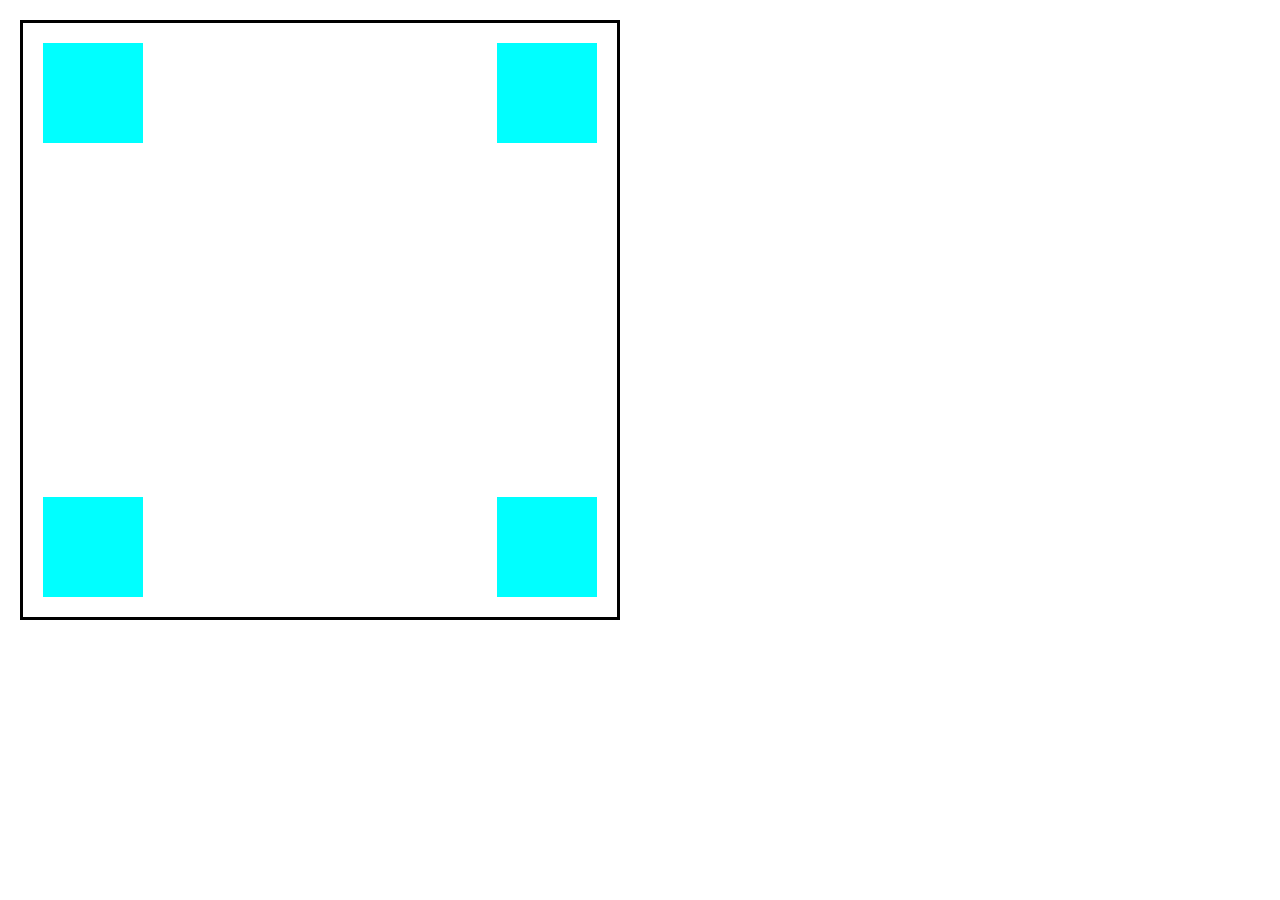
<file: 1st/index.html>
<!DOCTYPE html>
<html lang="en">
<head>
    <meta charset="UTF-8">
    <meta name="viewport" content="width=device-width, initial-scale=1.0">
    <title>Document</title>
    <link rel="stylesheet" href="./style.css">
</head>
<body>
    <section class="big-square">
        <div class="little-square-1"></div>
        <div class="little-box-2"></div>
        <div class="little-box-3"></div>
        <div class="little-box-4"></div>

    </section>
</body>
</html>
</file>
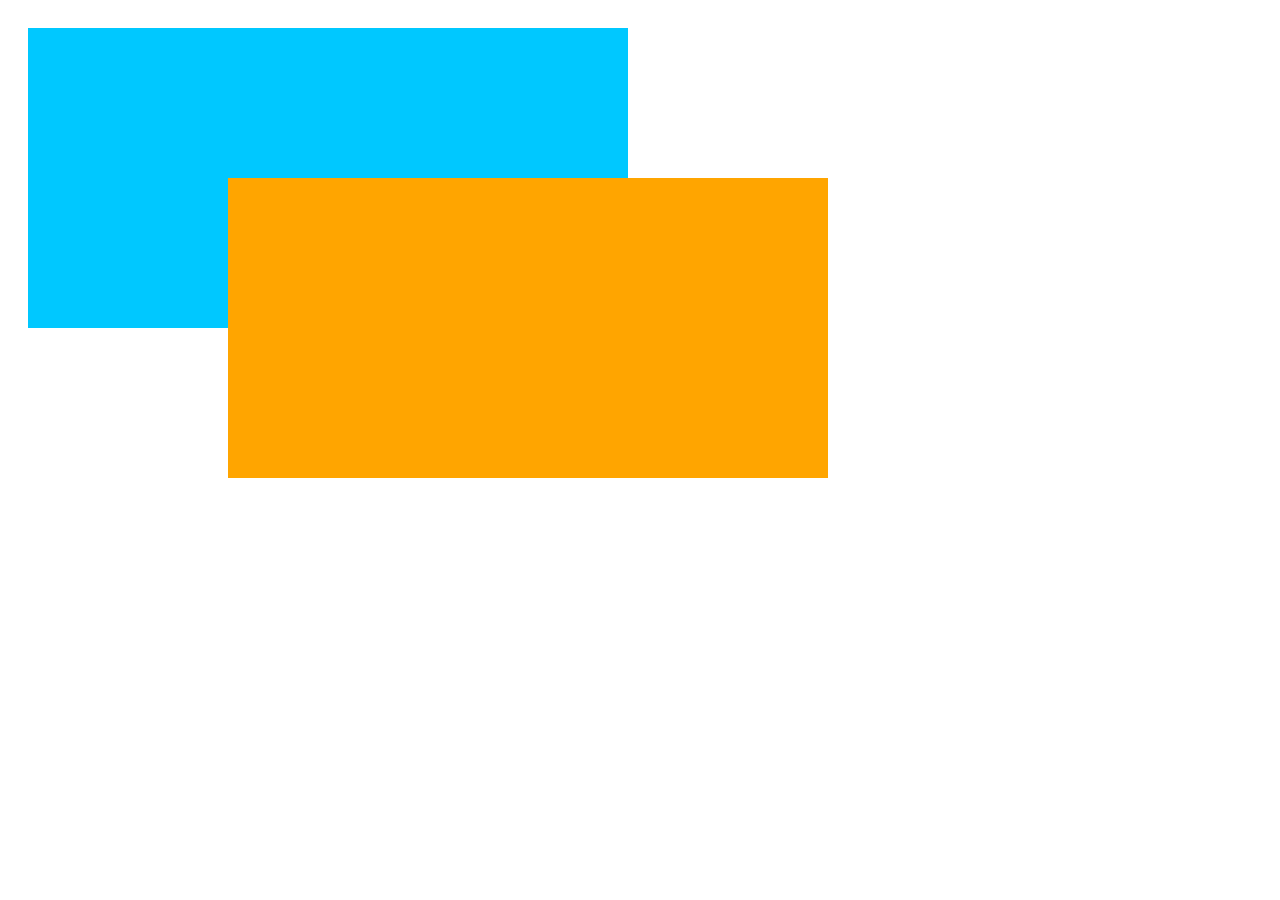
<file: 2nd/index.html>
<!DOCTYPE html>
<html lang="en">
<head>
    <meta charset="UTF-8">
    <meta name="viewport" content="width=device-width, initial-scale=1.0">
    <title>Document</title>
    <link rel="stylesheet" href="./style.css">
</head>
<body>
    <div class="rectangle-1"></div>
    <div class="rectangle-2"></div>
</body>
</html>
</file>
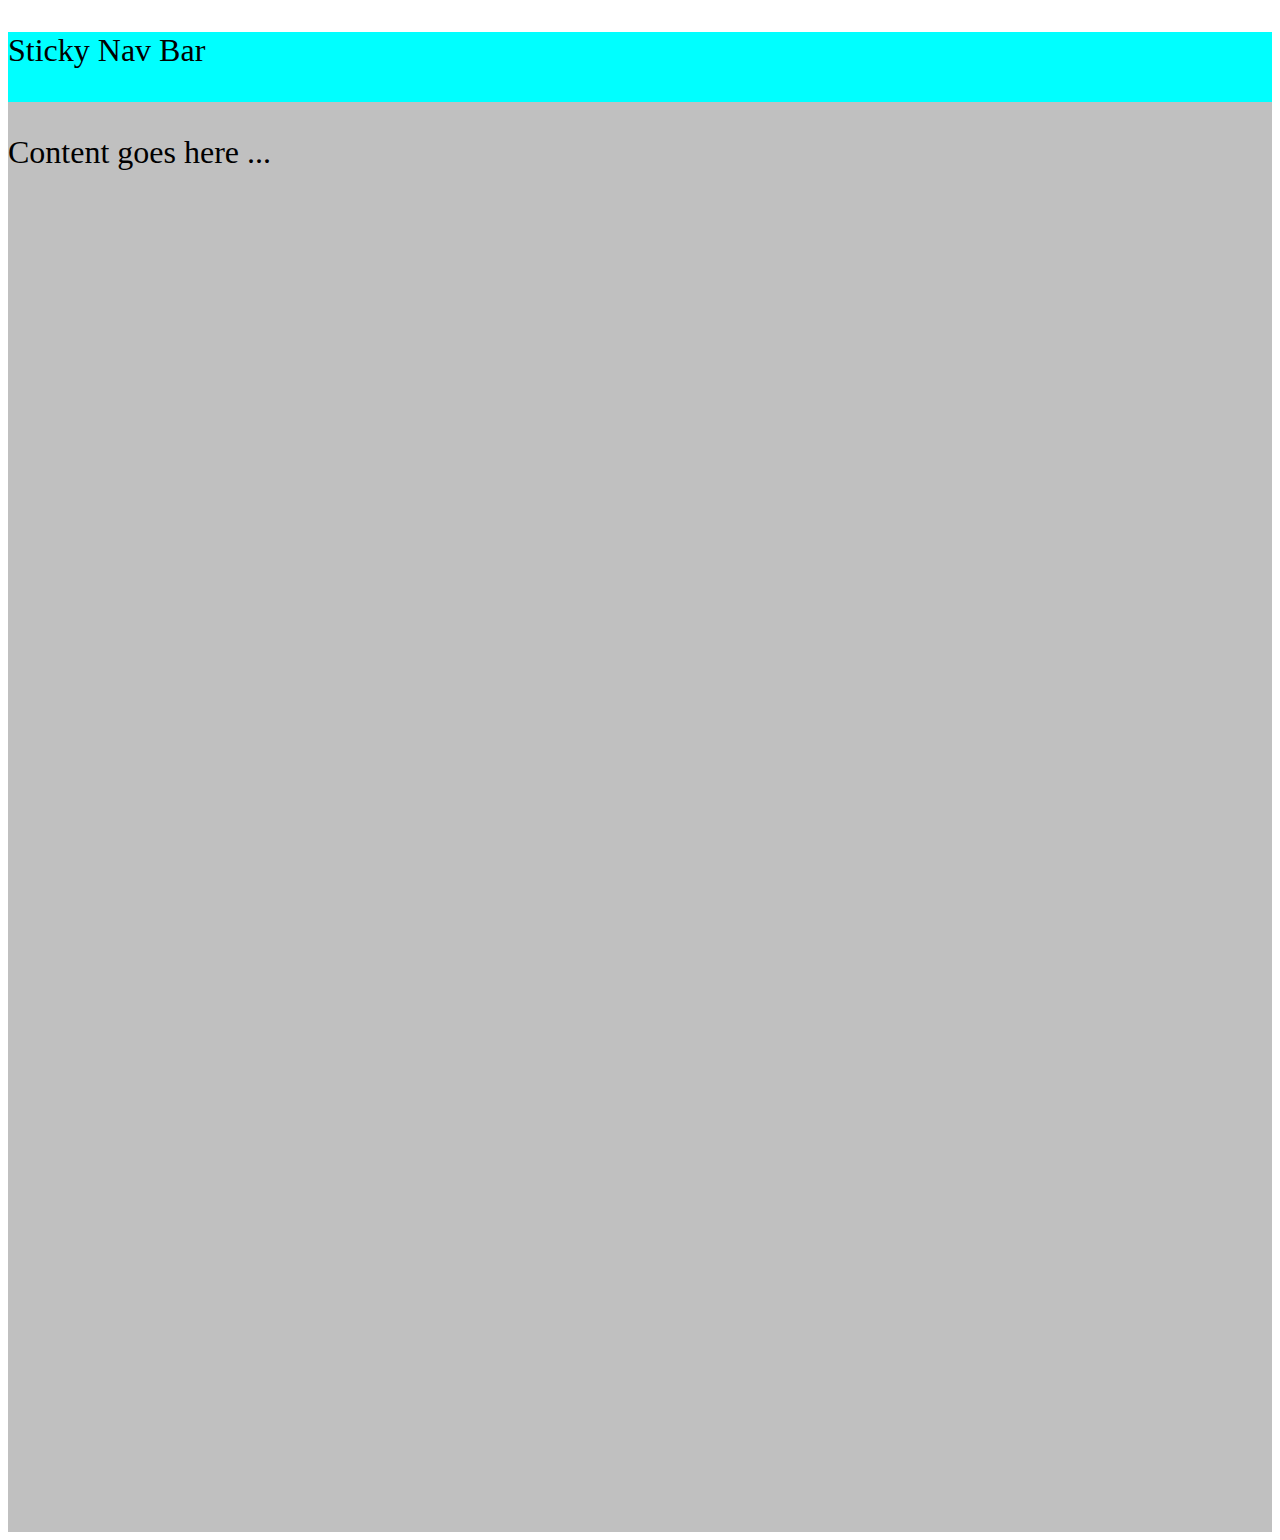
<file: 3th/index.html>
<!DOCTYPE html>
<html lang="en">
<head>
    <meta charset="UTF-8">
    <meta name="viewport" content="width=device-width, initial-scale=1.0">
    <title>Document</title>
    <link rel="stylesheet" href="./style.css">
</head>
<body>
    <main class="main">
            <p class="para-1">Sticky Nav Bar</p>
        <p class="para-2">Content goes here ...</p>
    </main>
</body>
</html>
</file>
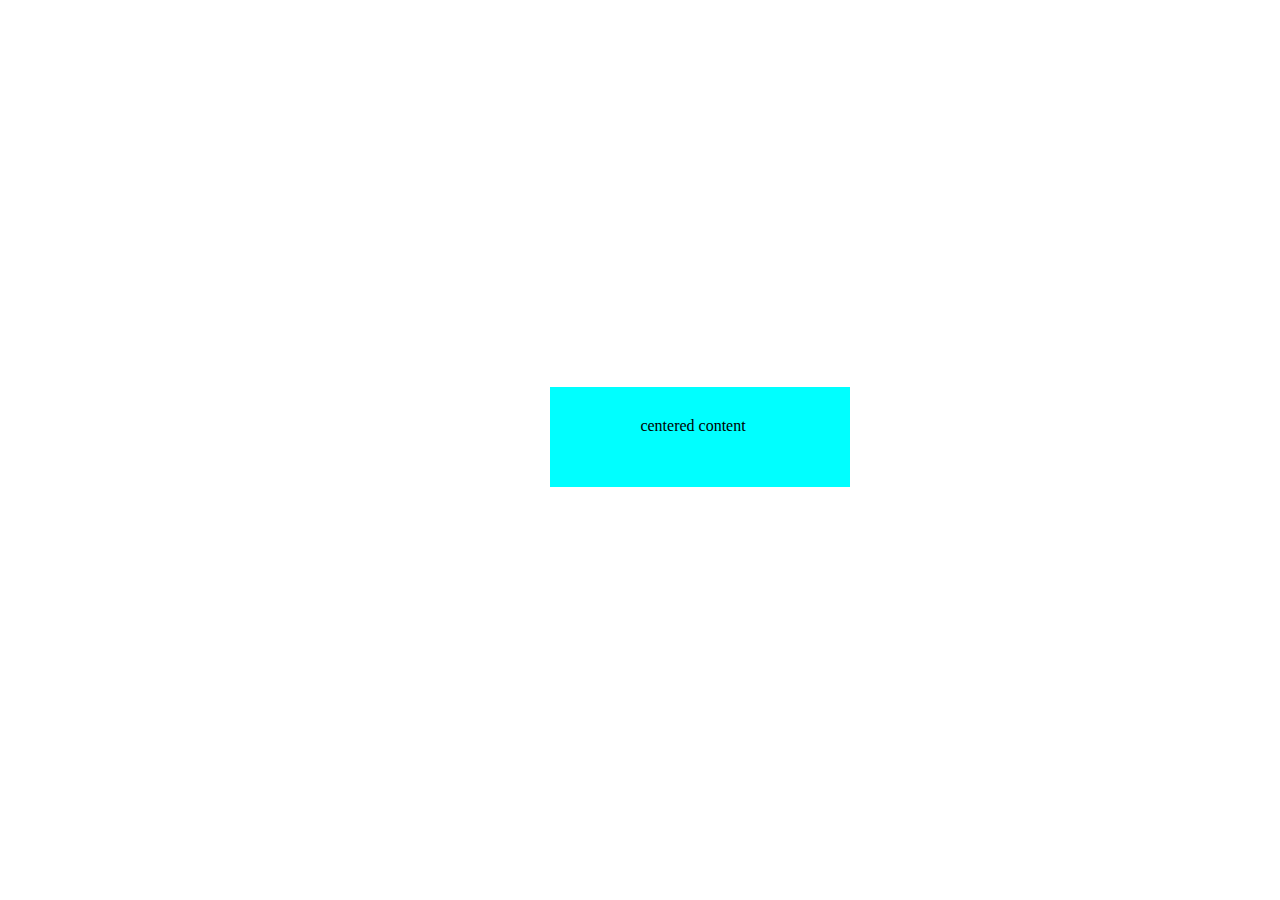
<file: 4th/index.html>
<!DOCTYPE html>
<html lang="en">
<head>
    <meta charset="UTF-8">
    <meta name="viewport" content="width=device-width, initial-scale=1.0">
    <title>Document</title>
    <link rel="stylesheet" href="./style.css">
</head>
<body>
    <div>
        <p>centered content</p>
    </div>
</body>
</html>
</file>
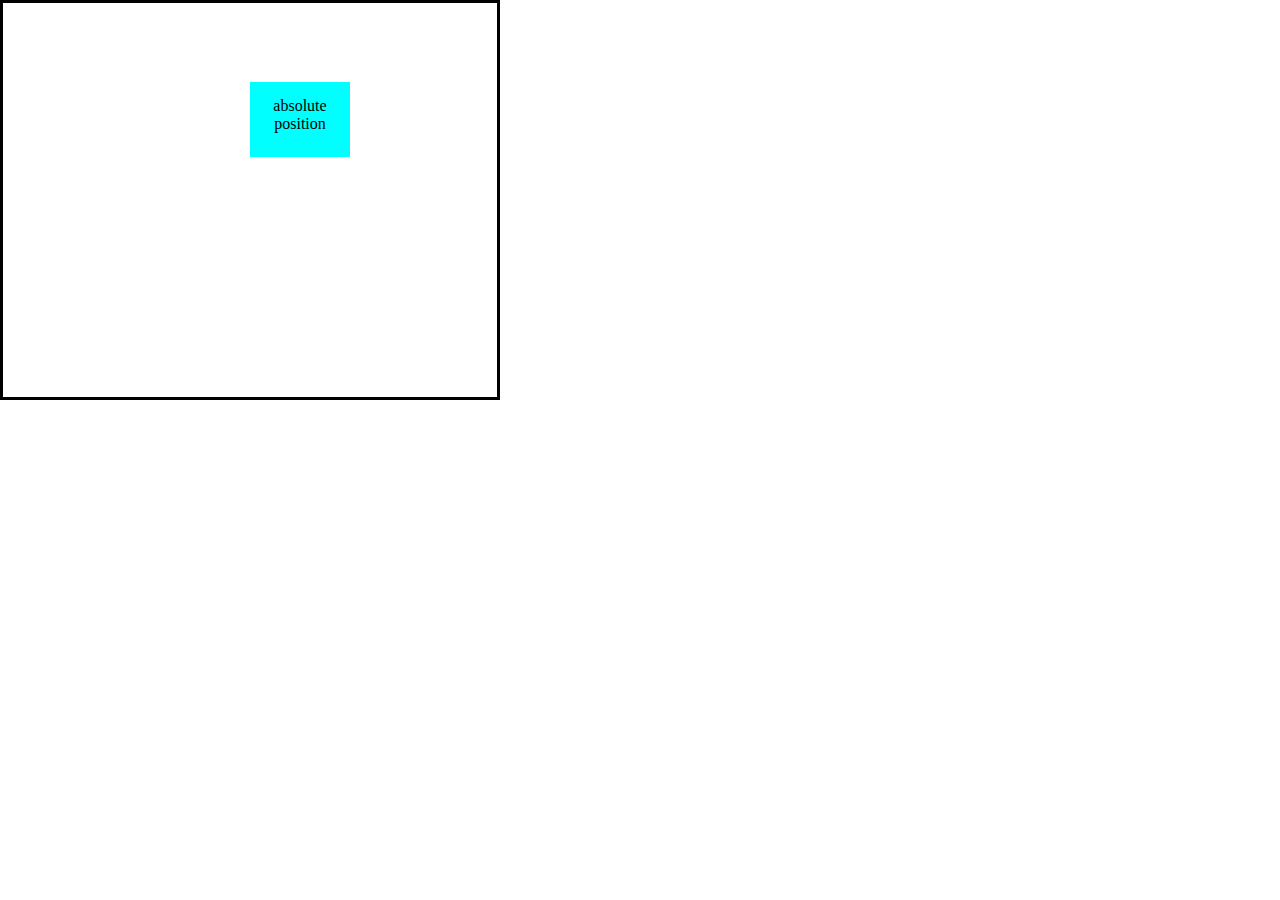
<file: 5th/index.html>
<!DOCTYPE html>
<html lang="en">
<head>
    <meta charset="UTF-8">
    <meta name="viewport" content="width=device-width, initial-scale=1.0">
    <title>Document</title>
    <link rel="stylesheet" href="./style.css">
</head>
<body>
    <section class="sec">
        <div class="div">
            <p>absolute position</p>
        </div>
    </section>
    
</body>
</html>
</file>
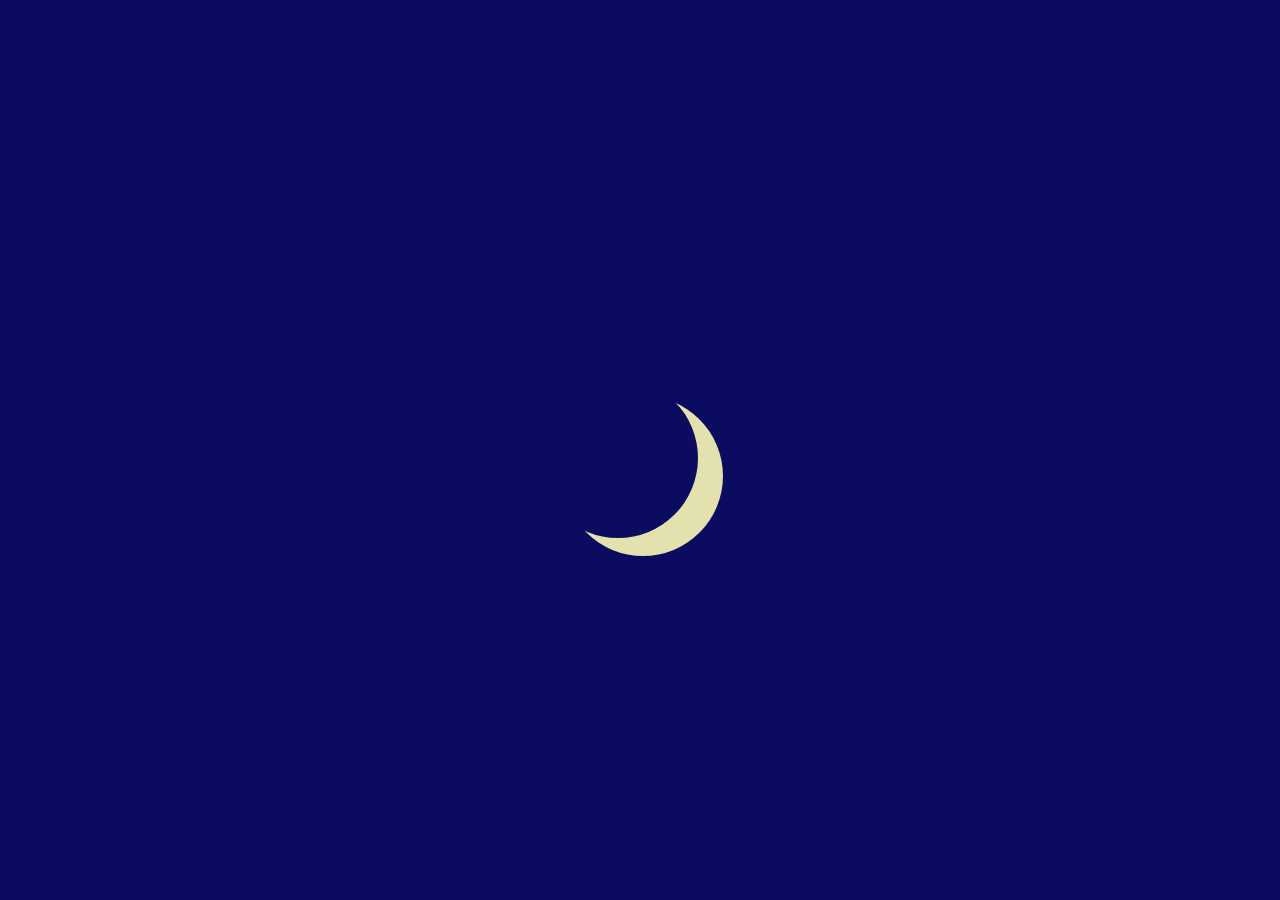
<file: 6th/index.html>
<!DOCTYPE html>
<html lang="en">
<head>
    <meta charset="UTF-8">
    <meta name="viewport" content="width=device-width, initial-scale=1.0">
    <title>Document</title>
    <link rel="stylesheet" href="./style.css">
</head>
<body>
    <main>
        <div class="circle-1"></div>
        <div class="circle-2"></div>
    </main>
</body>
</html>
</file>
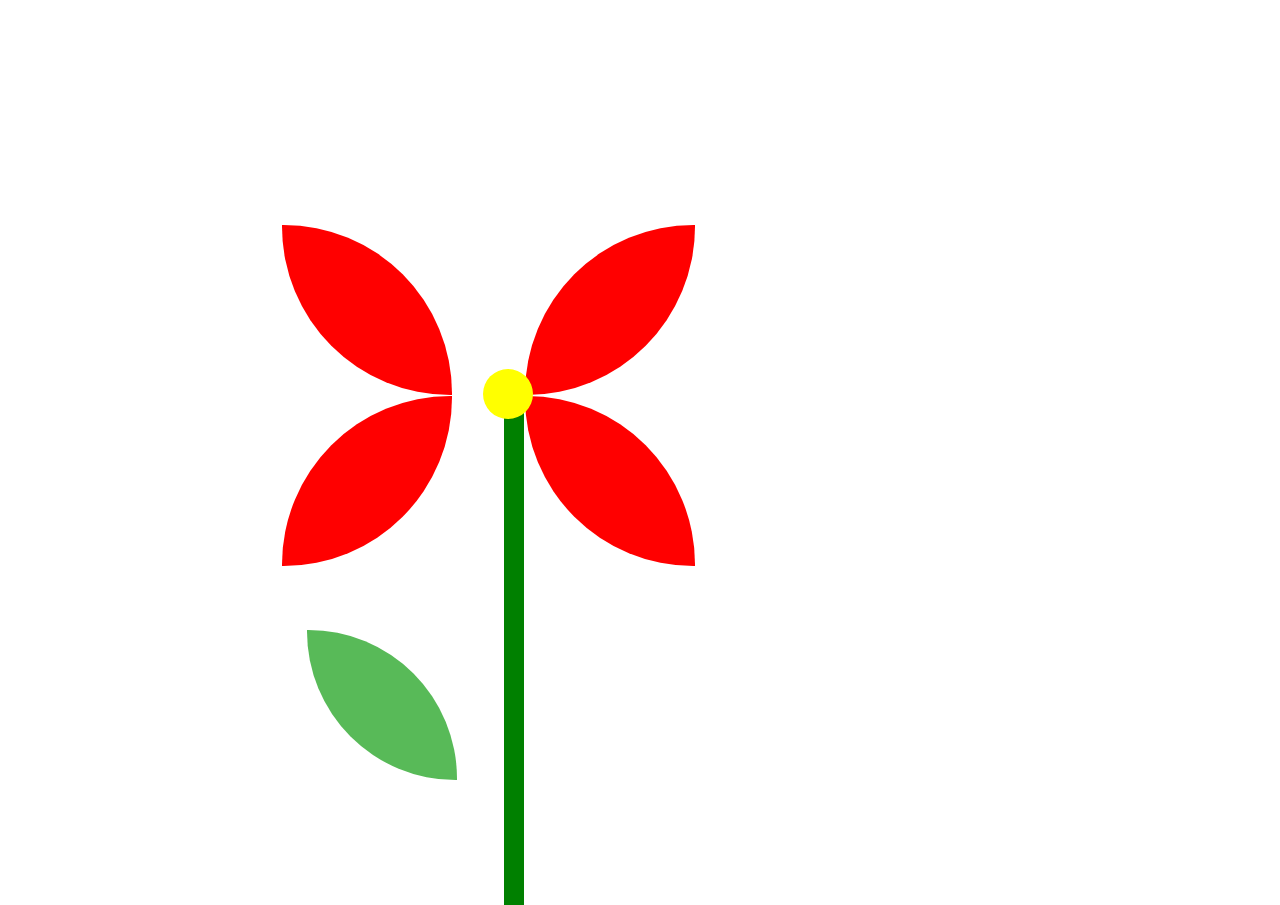
<file: 7th/index.html>
<!DOCTYPE html>
<html lang="en">
<head>
    <meta charset="UTF-8">
    <meta name="viewport" content="width=device-width, initial-scale=1.0">
    <title>Document</title>
    <link rel="stylesheet" href="./style.css">
</head>
<body>
    <div class="stem"></div>
    <div class="leaf"></div>
    <div class="circle"></div>
    <div class="gol-1"></div>
    <div class="gol-2"></div>
    <div class="gol-3"></div>
    <div class="gol-4"></div>
</body>
</html>
</file>
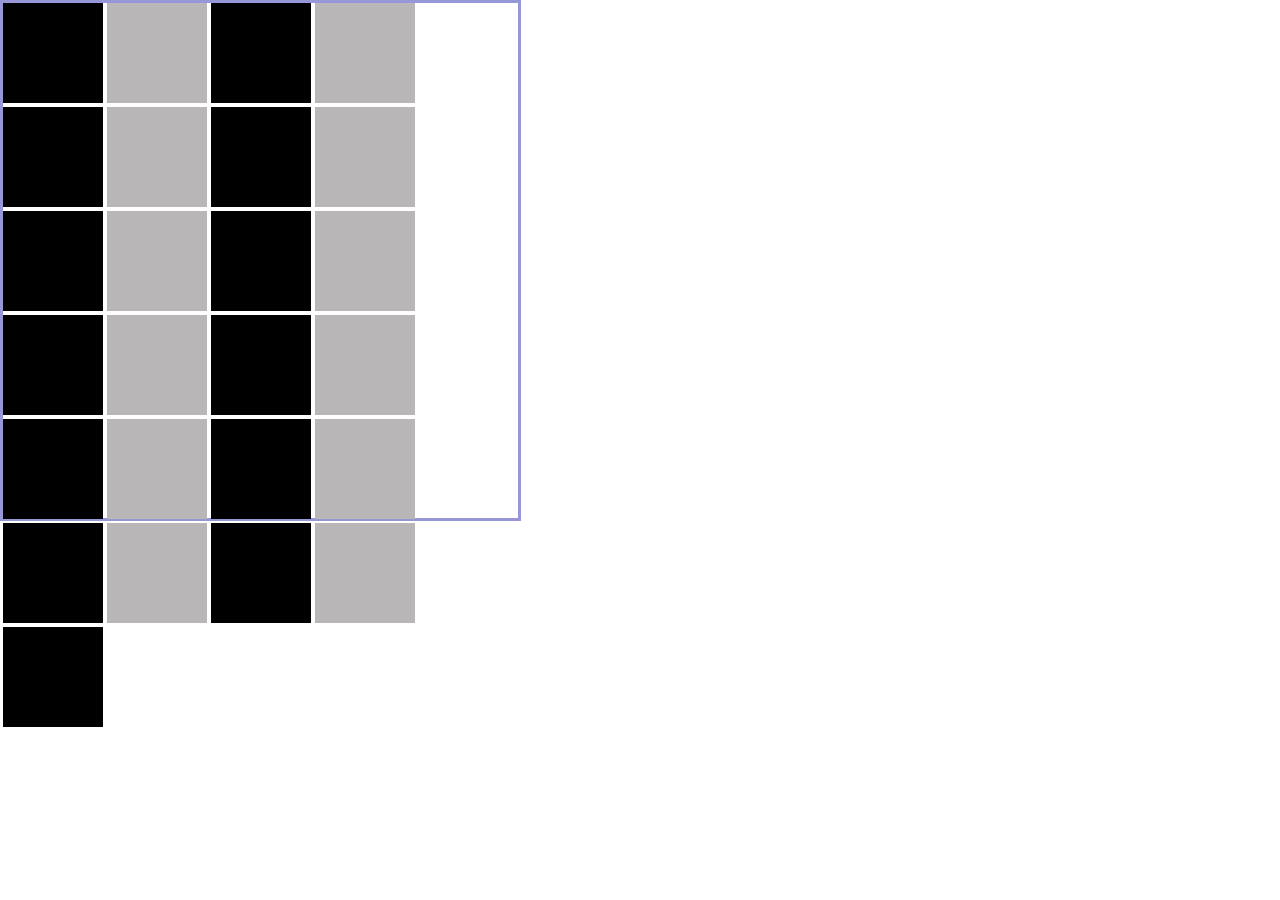
<file: 8th/index.html>
<!DOCTYPE html>
<html lang="en">
<head>
    <meta charset="UTF-8">
    <meta name="viewport" content="width=device-width, initial-scale=1.0">
    <title>Document</title>
    <link rel="stylesheet" href="./style.css">
</head>
<body>
    <section>
        <div class="black"></div>
        <div class="white"></div>
        <div class="black"></div>
        <div class="white"></div>
        <div class="black"></div>
        <div class="white"></div>
        <div class="black"></div>
        <div class="white"></div>
        <div class="black"></div>
        <div class="white"></div>
        <div class="black"></div>
        <div class="white"></div>
        <div class="black"></div>
        <div class="white"></div>
        <div class="black"></div>
        <div class="white"></div>
        <div class="black"></div>
        <div class="white"></div>
        <div class="black"></div>
        <div class="white"></div>
        <div class="black"></div>
        <div class="white"></div>
        <div class="black"></div>
        <div class="white"></div>
        <div class="black"></div>
    </section>
</body>
</html>
</file>
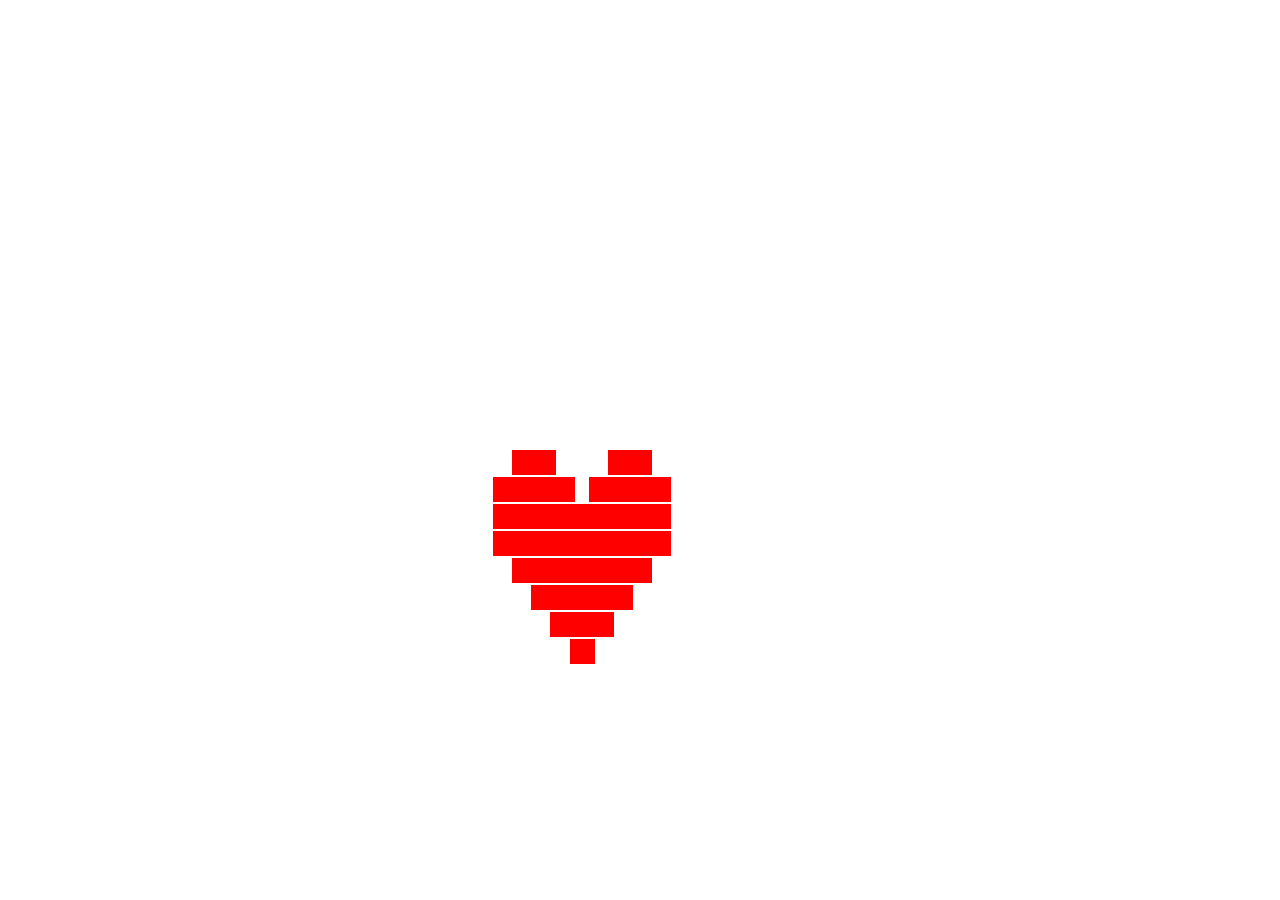
<file: 9th/index.html>
<!DOCTYPE html>
<html lang="en">
<head>
    <meta charset="UTF-8">
    <meta name="viewport" content="width=device-width, initial-scale=1.0">
    <title>Document</title>
    <link rel="stylesheet" href="./style.css">
</head>
<body>
    <div class="a1"></div>
    <div class="a2"></div>
    <div class="a3"></div>
    <div class="a4"></div>
    <div class="a5"></div>
    <div class="a6"></div>
    <div class="a7"></div>
    <div class="a8"></div>
    <div class="a9"></div>
    <div class="a10"></div>
    <div class="a11"></div>
    <div class="a12"></div>
    <div class="a13"></div>
    <div class="a14"></div>
    <div class="a15"></div>
    <div class="a16"></div>
    <div class="a17"></div>
    <div class="a18"></div>
    <div class="a19"></div>
    <div class="a20"></div>
    <div class="a21"></div>
    <div class="a22"></div>
    <div class="a23"></div>
    <div class="a24"></div>
    <div class="a25"></div>
    <div class="a26"></div>
    <div class="a27"></div>
    <div class="a28"></div>
    <div class="a29"></div>
    <div class="a30"></div>
    <div class="a31"></div>
    <div class="a32"></div>
    <div class="a33"></div>
    <div class="a34"></div>
    <div class="a35"></div>
    <div class="a36"></div>
    <div class="a37"></div>
    <div class="a38"></div>
    <div class="a39"></div>
    <div class="a40"></div>
    <div class="a41"></div>
    <div class="a42"></div>
    <div class="a43"></div>
    <div class="a44"></div>
    <div class="a45"></div>
    <div class="a46"></div>
</body>
</html>
</file>
<file: 1st/style.css>
* {
    padding: 0px;
    margin: 0px;
    box-sizing: border-box;
}
div {
    display: inline-block;
}
.big-square {
    height: 600px;
    width: 600px;
    border: solid black 3px;
    margin: 20px;
    position: relative;

}
div {
    display: inline-block;
}
.little-square-1 {
    height: 100px;
    width: 100px;
    background-color: aqua;
    margin: 20px;
    position:absolute;
    right: 0;
    
}
.little-box-2 {
    height: 100px;
    width: 100px;
    background-color: aqua;
    margin: 20px;
    position: absolute;
    left: 0;
}
.little-box-3 {
    height: 100px;
    width: 100px;
    background-color: aqua;
    margin: 20px;
    position: absolute;
    left: 0;
    bottom: 0;
}
.little-box-4 {
    height: 100px;
    width: 100px;
    background-color: aqua;
    margin: 20px;
    position: absolute;
    right: 0;
    bottom: 0;
}
</file>
<file: 2nd/style.css>
div {
    height: 300px;
    width: 600px;
    margin: 20px;
    display: inline-block;
}
.rectangle-1 {
    background-color: rgb(0, 200, 255);
    position: absolute;
}
.rectangle-2 {
    background-color: orange;
    position: relative;
    top: 150px;
    left: 200px;

}
</file>
<file: 3th/style.css>
* {
    box-sizing: border-box;
}
.main {
    height: 1500px;
    width: 100%;
    background-color: rgb(192, 192, 192);
    display: block;
    position: relative;
}
.para-1 {
    font-size: 2rem;
    background-color: aqua;
    width: 100%;
    height: 70px;
    position: sticky;
    top: 0;
    display: block;
}

.para-2 {
    font-size: 2rem;
}
</file>
<file: 4th/style.css>
* {
    box-sizing: border-box;
    padding: 0;
    margin: 0;
}
div {
    background-color: aqua;
    height: 100px;
    width: 300px;
    position: absolute;
    top: 43%;
    left: 43%;
}
p {
    text-align: center;
    position: absolute;
    top: 30%;
    left: 30%;
}
</file>
<file: 5th/style.css>
* {
    box-sizing: border-box;
    padding: 0;
    margin: 0;

}

section {
    border: solid black 3px;
    height: 400px;
    width: 500px;
    position: relative;
}

div {
    background-color: aqua;
    width: 100px;
    height: 75px;
    position: absolute;
    top: 20%;
    left: 50%;
    text-align: center;
    padding-top: 15px;
}
</file>
<file: 6th/style.css>
* {
    padding: 0;
    margin: 0;
    box-sizing: border-box;
}
main {
    background-color: rgb(11, 11, 96);
    height: 100vh;
    position: relative;
}
.circle-1 {
    background-color: rgb(227, 225, 173);
    border-radius: 50%;
    height: 10rem;
    width: 10rem;
    position: absolute;
    top: 44%;
    left: 44%;
}
.circle-2 {
    background-color: rgb(11, 11, 96);
    border-radius: 50%;
    height: 10rem;
    width: 10rem;
    position: absolute;
    top: 42%;
    left: 42%;
}
</file>
<file: 7th/style.css>
* {
    padding: 0;
    margin: 0;
    box-sizing: border-box;
}
.stem {
    background-color: green;
    width: 20px;
    height: 500px;
    position: absolute;
    top: 45%;
    left: 39.4%;

}
.leaf {
    background-color: rgb(88, 186, 88);
    height: 150px;
    width: 150px;
    border-radius: 0 99% 0 99%;
    position: absolute;
    top: 70%;
    left: 24%;
}
.circle {
    height: 50px;
    width: 50px;
    background-color: yellow;
    border-radius: 50%;
    position: absolute;
    top: 41%;
    left: 37.7%;
    z-index: 1;
}
.gol-1 {
    background-color: red;
    height: 170px;
    width: 170px;
    border-radius: 99% 0 99% 0;
    position: absolute;
    top: 25%;
    left: 41%;
}
.gol-2 {
    background-color: red;
    height: 170px;
    width: 170px;
    border-radius:  0 99% 0 99% ;
    position: absolute;
    top: 25%;
    left: 22%;
}
.gol-3 {
    background-color: red;
    height: 170px;
    width: 170px;
    border-radius: 99% 0 99% 0;
    position: absolute;
    top: 44%;
    left: 22%;
}
.gol-4 {
    background-color: red;
    height: 170px;
    width: 170px;
    border-radius: 0 99% 0 99% ;
    position: absolute;
    top: 44%;
    left: 41%;
}
</file>
<file: 8th/style.css>
* {
    margin: 0;
    padding: 0;
    box-sizing: border-box;
    
}
section {
    height: 521px;
    width: 521px;
    background-color: rgb(255, 255, 255);
    border: solid rgb(151, 151, 215) 3px;
}
.black {
    display: inline-block;
    height: 100px;
    width: 100px;
    background-color: black;
}
.white {
    display: inline-block;
    height: 100px;
    width: 100px;
    background-color: rgb(184, 182, 182);
}
</file>
<file: 9th/style.css>
* {
    padding: 0;
    margin: 0;
    box-sizing: border-box;
}
div {
    background-color: red;
    width: 25px;
    height: 25px;
    display: inline-block
}

.a1 {
    position: absolute;
    top: 50%;
    left: 40%;

}
.a2 {
    position: absolute;
    top: 50%;
    left: 41.5%;

}
.a3 {
    position: absolute;
    top: 53%;
    left: 40%;

}
.a4 {
    position: absolute;
    top: 53%;
    left: 41.5%;

}
.a5 {
    position: absolute;
    top: 56%;
    left: 40%;

}

.a6 {
    position: absolute;
    top: 59%;
    left: 40%;

}
.a7 {
    position: absolute;
    top: 62%;
    left: 40%;
}
.a8 {
    position: absolute;
    top: 53%;
    left: 38.5%;
}
.a9 {
    position: absolute;
    top: 56%;
    left: 38.5%;
}
.a10 {
    position: absolute;
    top: 59%;
    left: 38.5%;
}
.a11 {
    position: absolute;
    top: 56%;
    left: 41.5%;
}
.a12 {
    position: absolute;
    top: 59%;
    left: 41.5%;
}
.a13 {
    position: absolute;
    top: 62%;
    left: 41.5%;
}
.a14{
    position: absolute;
    top: 65%;
    left: 41.5%;
}
.a15 {
    position: absolute;
    top: 53%;
    left: 43%;
}
.a16 {
    position: absolute;
    top: 56%;
    left: 43%;
}
.a17 {
    position: absolute;
    top: 59%;
    left: 43%;
}
.a18 {
    position: absolute;
    top: 62%;
    left: 43%;
}
.a19 {
    position: absolute;
    top: 65%;
    left: 43%;
}
.a20 {
    position: absolute;
    top: 68%;
    left: 43%;
}
.a21 {
    position: absolute;
    top: 56%;
    left: 44.5%;
}
.a22 {
    position: absolute;
    top: 59%;
    left: 44.5%;
}
.a23 {
    position: absolute;
    top: 62%;
    left: 44.5%;
}
.a24 {
    position: absolute;
    top: 65%;
    left: 44.5%;
}
.a25 {
    position: absolute;
    top: 68%;
    left: 44.5%;
}
.a26 {
    position: absolute;
    top: 71%;
    left: 44.5%;
}
.a27 {
    position: absolute;
    top: 53%;
    left: 46%;
}
.a28 {
    position: absolute;
    top: 56%;
    left: 46%;
}
.a29 {
    position: absolute;
    top: 59%;
    left: 46%;
}
.a30 {
    position: absolute;
    top: 62%;
    left: 46%;
}
.a31 {
    position: absolute;
    top: 65%;
    left: 46%;
}
.a32 {
    position: absolute;
    top: 68%;
    left: 46%;
}
.a33 {
    position: absolute;
    top: 59%;
    left: 50.5%;
}
.a34 {
    position: absolute;
    top: 50%;
    left: 47.5%;
}
.a35 {
    position: absolute;
    top: 53%;
    left: 47.5%;
}
.a36 {
    position: absolute;
    top: 56%;
    left: 47.5%;
}
.a37 {
    position: absolute;
    top: 59%;
    left: 47.5%;
}
.a38 {
    position: absolute;
    top: 62%;
    left: 47.5%;
}
.a39 {
    position: absolute;
    top: 65%;
    left: 47.5%;
}
.a40 {
    position: absolute;
    top: 50%;
    left: 49%;
}
.a41 {
    position: absolute;
    top: 53%;
    left: 49%;
}
.a42 {
    position: absolute;
    top: 56%;
    left: 49%;
}
.a43 {
    position: absolute;
    top: 59%;
    left: 49%;
}
.a44{
    position: absolute;
    top: 62%;
    left: 49%;
}
.a45 {
    position: absolute;
    top: 53%;
    left: 50.5%;
}
.a46 {
    position: absolute;
    top: 56%;
    left: 50.5%;
}
.a47{
    position: absolute;
    top: 59%;
    left: 50.5%;
}
</file>
